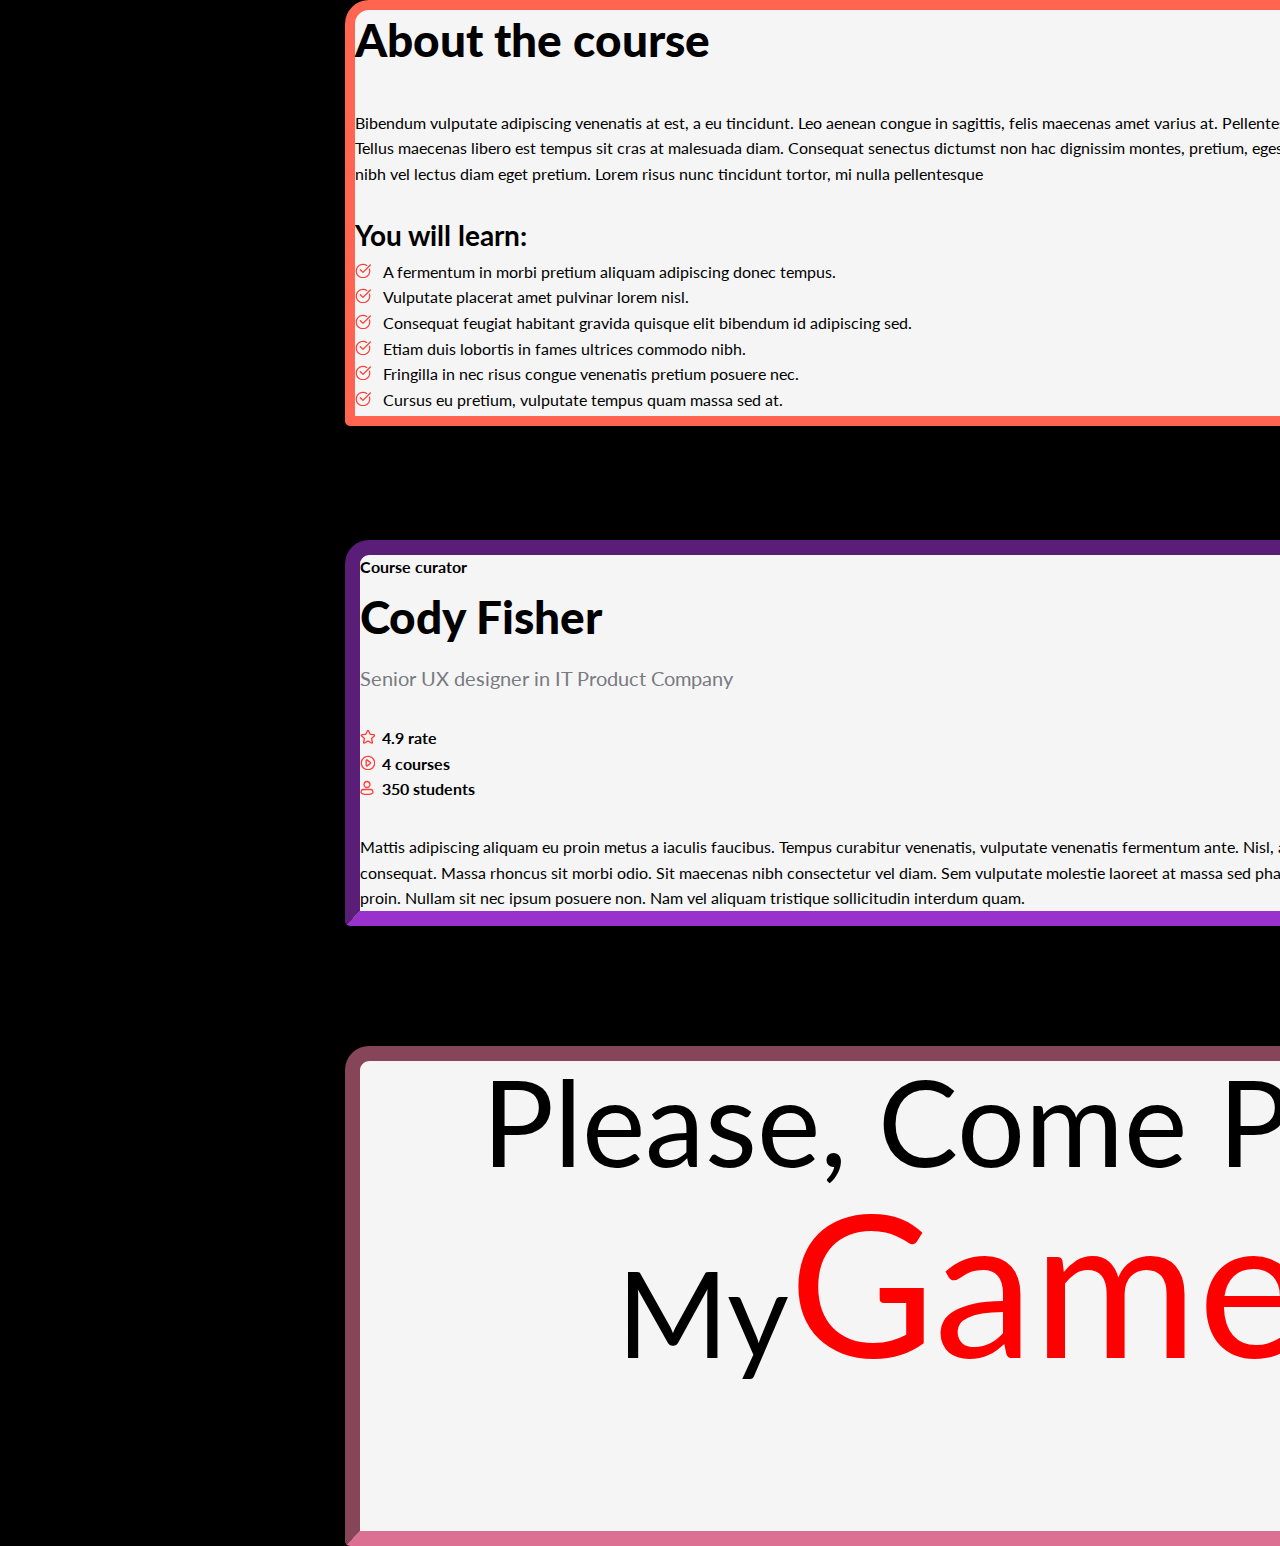
<file: index.html>
<!DOCTYPE html>
<html lang="en">
	<head>
		<meta charset="UTF-8">
		<meta http-equiv="X-UA-Compatible" content="IE=edge">
		<meta name="viewport" content="width=device-width, initial-scale=1.0">
		<link rel="stylesheet" href="css/style.css">
		<title>Lesson 8</title>
	</head>
	<body>
		<header>
			<div class="wrapper">
				<h1 class="about">About the course</h1>
				<p class="main_text">Bibendum vulputate adipiscing venenatis at est, a eu tincidunt. Leo aenean congue in sagittis, felis maecenas amet varius at. Pellentesque euismod in faucibus at elementum. Tellus maecenas libero est tempus sit cras at malesuada diam. Consequat senectus dictumst non hac dignissim montes, pretium, egestas molestie. Sed magna aliquet ornare nibh vel lectus diam eget pretium. Lorem risus nunc tincidunt tortor, mi nulla pellentesque</p>

				<h2 class="learn">You will learn:</h2>
				<div class="list">
					<ul class="list_loise">
						<li>A fermentum in morbi pretium aliquam adipiscing donec tempus.</li>
						<li>Vulputate placerat amet pulvinar lorem nisl.</li>
						<li>Consequat feugiat habitant gravida quisque elit bibendum id adipiscing sed.</li>
						<li>Etiam duis lobortis in fames ultrices commodo nibh.</li>
						<li>Fringilla in nec risus congue venenatis pretium posuere nec.</li>
						<li>Cursus eu pretium, vulputate tempus quam massa sed at.</li>
					</ul>
				</div>
			</div>
		</header>

		<main>
			<div class="wrapper_main">
				<h3 class="curato">Course curator</h3>
				<h2 class="fisher">Cody Fisher</h2>
				<p class="position">Senior UX designer in IT Product Company</p>
				<div class="list_achivments">
					<ul class="list_achi">
						<li>4.9 rate</li>
						<li>4 courses</li>
						<li>350 students</li>
					</ul>
				</div>

				<p class="main_describshen">Mattis adipiscing aliquam eu proin metus a iaculis faucibus. Tempus curabitur venenatis, vulputate venenatis fermentum ante. Nisl, amet id semper semper quis commodo, consequat. Massa rhoncus sit morbi odio. Sit maecenas nibh consectetur vel diam. Sem vulputate molestie laoreet at massa sed pharetra. Ac commodo platea id habitasse proin. Nullam sit nec ipsum posuere non. Nam vel aliquam tristique sollicitudin interdum quam. </p>
			</div>
		</main>
		<footer>
			<div class="wrapper_footer">
				<p class="game">Please, Come Play My<a href="game.html" target="_blank"><span>Game</span></a></p></div>
		</footer>
	</body>
</html>
</file>
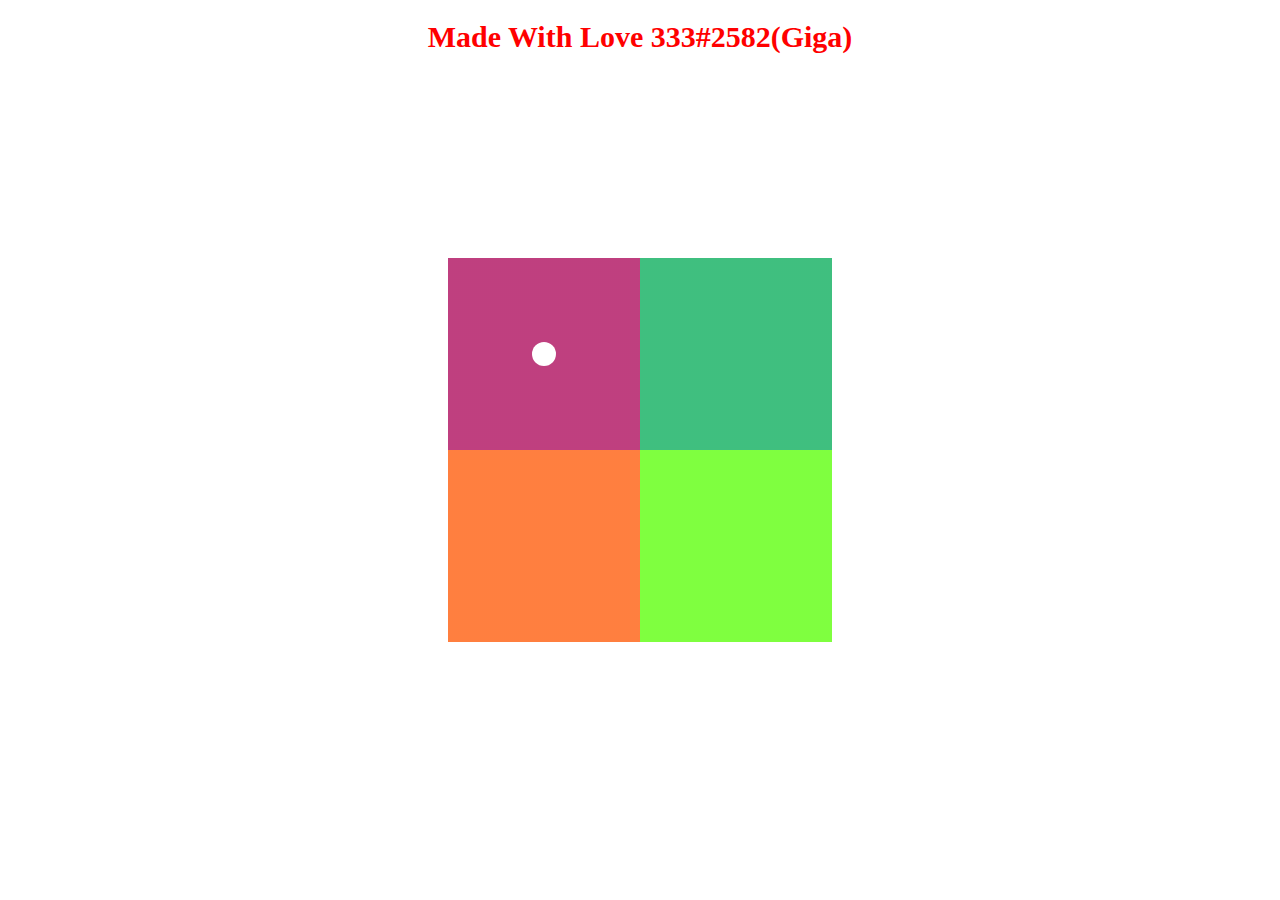
<file: game.html>
<!DOCTYPE html>
<html lang="en">
	<head>
		<meta charset="UTF-8">
		<title>Catch me if u can</title>
		<link rel="stylesheet" href="css/game.css">
	</head>
	<body>

		<h1 class="love">Made With Love 333#2582(Giga)</h1>
		<div class="cage">
			<div class="box box--topleft"></div>
			<div class="box box--topright"></div>
			<div class="box box--bottomleft"></div>
			<div class="box box--bottomright"></div>
			<div class="dot"></div>
		</div>
	</body>
</html>
</file>
<file: css/game.css>
.cage {
	position: absolute;
	left: 50%;
	top: 50%;
	transform: translate(-50%, -50%);
	width: 24em;
	height: 24em;
	background: #ccc;
	background: linear-gradient(to right, rgba(255, 0, 0, 0.5) 50%,
			rgba(0, 255, 0, 0.5) 50%),
		linear-gradient(to bottom, rgba(0, 0, 255, 0.5) 50%,
			rgba(255, 255, 0, 0.5) 50%);
}

.box {
	position: relative;
	width: 12em;
	height: 12em;
	float: left;
	background: transparent;
}

.dot {
	z-index: -1;
	position: absolute;
	top: 5.5em;
	left: 5.5em;
	border-radius: 50%;
	background: #fff;
	width: 1em;
	height: 1em;
	transition: 0.155s all ease-in;
	will-change: box-shadow;
	will-change: transform;
}

.dot:after {
	position: absolute;
	content: "";
	border-radius: inherit;
	background: inherit;
	width: inherit;
	height: inherit;
	box-shadow: 0 0 0 0.25em #fff;
	will-change: animation;
	will-change: transform;
	will-change: opacity;
}

.box--topleft:hover~.dot {
	transform: translate(12em, 0);
	box-shadow: 0 0 0 0.5em rgba(255, 255, 255, 0.5);
}

.box--topleft:hover~.dot:after {
	animation: superdot1 0.155s 1;
}

.box--topright:hover~.dot {
	transform: translate(0, 12em);
	box-shadow: 0 0 0 0.5em rgba(255, 255, 255, 0.5);
}

.box--topright:hover~.dot:after {
	animation: superdot1 0.155s 1;
}

.box--bottomleft:hover~.dot {
	transform: translate(12em, 12em);
	box-shadow: 0 0 0 0.5em rgba(255, 255, 255, 0.5);
}

.box--bottomleft:hover~.dot:after {
	animation: superdot1 0.155s 1;
}

.box--bottomright:hover~.dot {
	transform: translate(0, 0);
	box-shadow: 0 0 0 0.5em rgba(255, 255, 255, 0.5);
}

.box--bottomright:hover~.dot:after {
	animation: superdot1 0.155s 1;
}

@keyframes superdot1 {

	0%,
	100% {
		transform: scale(1);
		opacity: 1;
	}

	50% {
		transform: scale(3);
		opacity: 0.4;
	}
}

.love{
	color: red;
	text-align: center;
	font-size: 30px;
}
</file>
<file: css/style.css>
@import "reset.css";
@import url('https://fonts.googleapis.com/css2?family=Lato:wght@400;700;900&display=swap');


body{
	font-family: "Lato", serif;
	background-color: black;
}

header{
	margin-left: 345px;
}

.wrapper{
	width: 1230px;
	background-color: whitesmoke;
	border-radius: 24px 23px 24px 5px;
	border: 10px solid #ff6550;
	margin-bottom: 114px;
}

.about{
	font-weight: 900;
		font-size: 46px;
		line-height: 1.3;
		margin-bottom: 40px;
}
.main_text{
	line-height: 1.6;
	margin-bottom: 48px;
}

.learn{
	font-weight: 700;
	font-size: 28px;
	line-height: 1.5%;
	margin-bottom: 24px;
}

.list_loise{
	line-height: 1.6;
	margin-bottom: 4px;
}


.list_loise li::before{
	background: url("../img/ptichka.svg") 0 0 no-repeat;
	display: inline-block;
	width: 18px;
	margin-right: 10px;
	padding-top: 15px;
	content: "";
}


.wrapper_main{
	margin-left: 345px;
	width: 1230px;
		background-color: whitesmoke;
		border-radius: 24px 23px 24px 5px;
		border: 15px inset darkorchid;
			margin-bottom: 120px;
}

.curato{
	font-weight: 700;
	line-height: 1.5;
	margin-bottom: 8px;
}

.fisher{
	font-weight: 900;
		font-size: 46px;
		line-height: 1.3;
		margin-bottom: 16px;
}
.position{
	font-size: 20px;
	line-height: 1.5;
	color: #787A80;
	margin-bottom: 32px;
}

.list_achi{
	font-weight: 700;
	line-height: 1.6;
}

.list_achi li:nth-child(1)::before{
	content: "";
	background: url("../img/Star (Stroke).svg")0 0 no-repeat;
	display: inline-block;
	width: 15px;
	height: 15px;
	margin-right: 7px;
}

.list_achi li:nth-child(2)::before{
	content: "";
	background: url("../img/play.svg")0 0 no-repeat;
	display: inline-block;
	width: 15px;
	height: 15px;
	margin-right: 7px;
}
.list_achi li:nth-child(3)::before{
	content: "";
	background: url("../img/adamiani.svg")0 0 no-repeat;
	display: inline-block;
	width: 15px;
	height: 15px;
	margin-right: 7px;
}

.main_describshen{
	line-height: 1.6;
}
.list_achivments{
	margin-bottom: 32px;
}

span{
	font-size: 200px;
	color: red;
}
.game{
	font-size: 120px;
}
.wrapper_footer{
	text-align: center;
	margin-left: 345px;
		height: 500px;
		width: 1230px;
		background-color: whitesmoke;
		border-radius: 24px 23px 24px 5px;
		border: 15px inset palevioletred;

}
</file>
